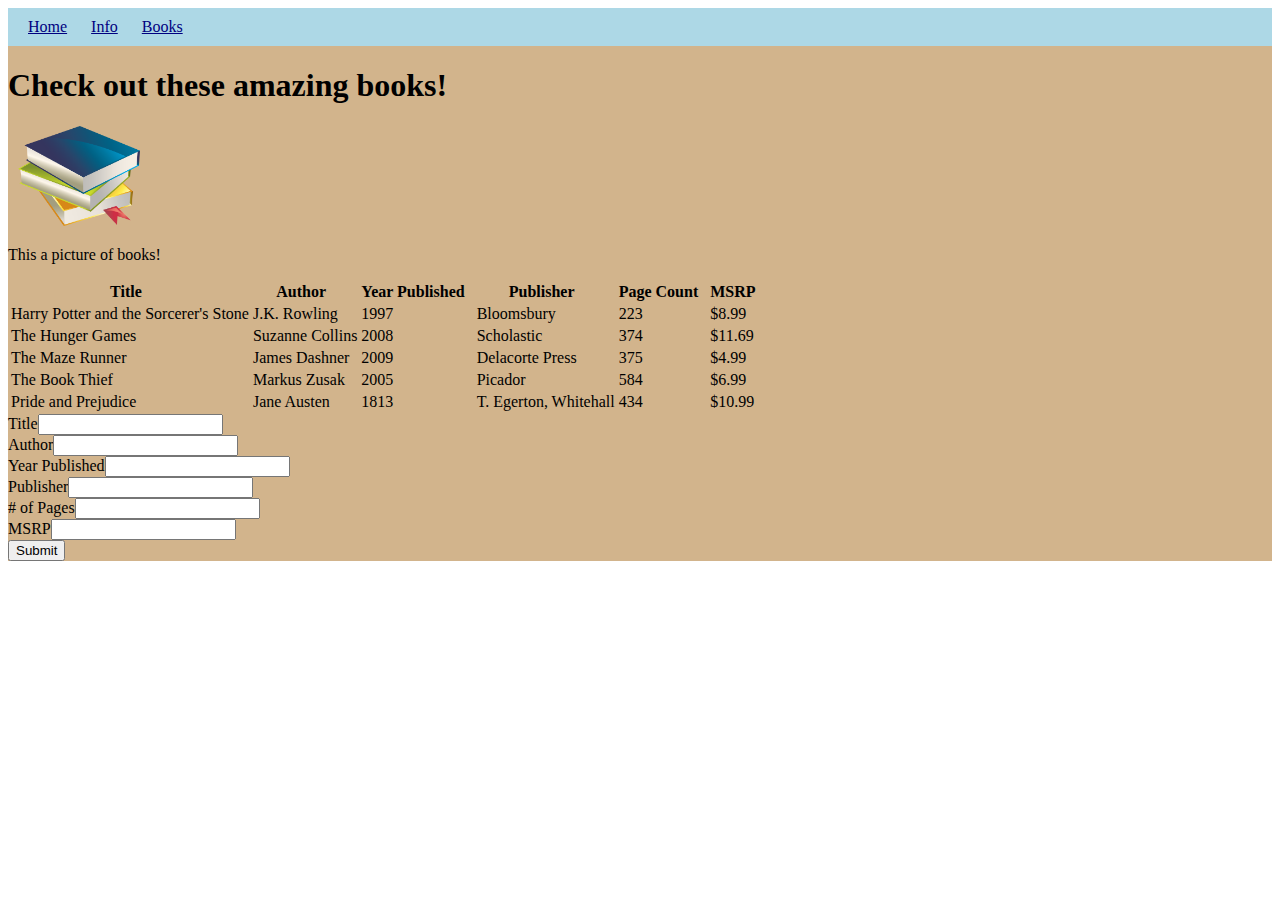
<file: public/books.html>
<!doctype html>
<html>
<head>
  <title>Books</title>
  <link href="https://cdn.jsdelivr.net/npm/bootstrap@5.1.0/dist/css/bootstrap.min.css" rel="stylesheet" integrity="sha384-KyZXEAg3QhqLMpG8r+8fhAXLRk2vvoC2f3B09zVXn8CA5QIVfZOJ3BCsw2P0p/We" crossorigin="anonymous">
  <link href="css/style.css" rel="stylesheet">
</head>
<body>
    <main>
        <nav class="nav">
            <a class="nav-links" href="index.html">Home</a>
            <a class="nav-links" href="info.html">Info</a>
            <a class="nav-links" href="books.html">Books</a>
        </nav>
        <h1>Check out these amazing books!</h1>
        <a target='_blank' href='https://pngimg.com/uploads/book/book_PNG2105.png'>
        <img src='img/books.png' height='100px'></img></a><br>
        <p>This a picture of books!</p>
        <table id="booktable">
            <thead>
              <tr>
                <th>Title</th>
                <th>Author</th>
                <th>Year Published</th>
                <th>Publisher</th>
                <th>Page Count</th>
                <th>MSRP</th>
              </tr>
            </thead>
            <tbody>
              <tr>
                <td>Harry Potter and the Sorcerer's Stone</td>
                <td>J.K. Rowling</td>
                <td>1997</td>
                <td>Bloomsbury</td>
                <td>223</td>
                <td>$8.99</td>
              </tr>
              <tr>
                <td>The Hunger Games</td>
                <td>Suzanne Collins</td>
                <td>2008</td>
                <td>Scholastic</td>
                <td>374</td>
                <td>$11.69</td>
              </tr>
              <tr>
                <td>The Maze Runner</td>
                <td>James Dashner</td>
                <td>2009</td>
                <td>Delacorte Press</td>
                <td>375</td>
                <td>$4.99</td>
              </tr>
              <tr>
                <td>The Book Thief</td>
                <td>Markus Zusak</td>
                <td>2005</td>
                <td>Picador</td>
                <td>584</td>
                <td>$6.99</td>
              </tr>
              <tr>
                <td>Pride and Prejudice</td>
                <td>Jane Austen</td>
                <td>1813</td>
                <td>T. Egerton, Whitehall</td>
                <td>434</td>
                <td>$10.99</td>
              </tr>
            </tbody>
          </table>
          <form action='books.html' method='post'>

            Title<input type='text' name='title'><br>
            Author<input type='text' name='author'><br>
            Year Published<input type='text' name='year'><br>
            Publisher<input type='text' name='publisher'><br>
            # of Pages<input type='text' name='pages'><br>
            MSRP<input type='text' name='price'><br>
            
            <input class='button' type='submit' name='submit' id='submit'>
            
          </form>
    </main>
    <!-- table sort plugin from http://tristen.ca/tablesort/demo/ -->
    <script src='js/sort.js'></script>
    <script>
      new Tablesort(document.getElementById("booktable"));
    </script>
</body>
<footer>
</footer>
</html>
</file>
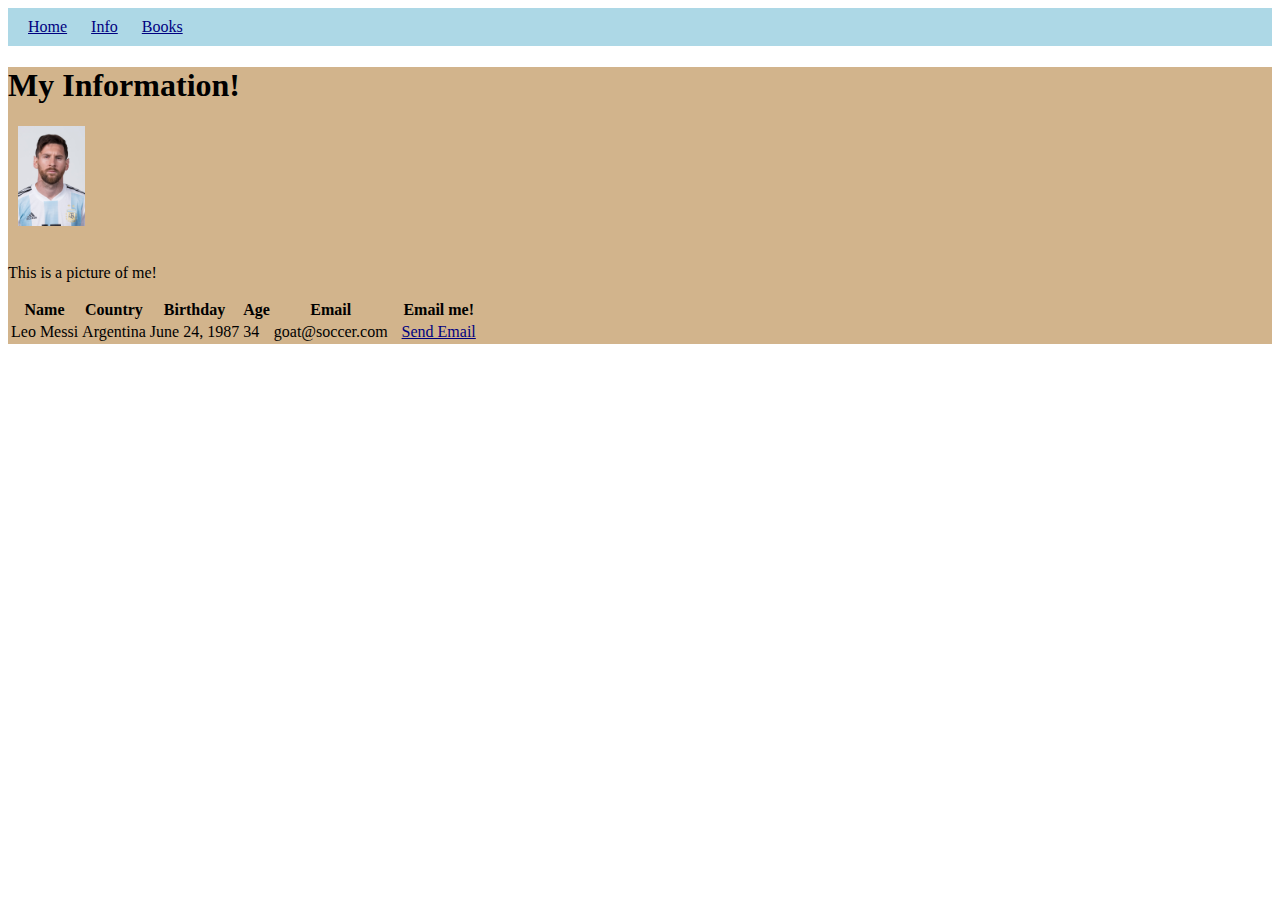
<file: public/info.html>
<!doctype html>
<html>
<head>
  <title>Info</title>
  <link href="https://cdn.jsdelivr.net/npm/bootstrap@5.1.0/dist/css/bootstrap.min.css" rel="stylesheet" integrity="sha384-KyZXEAg3QhqLMpG8r+8fhAXLRk2vvoC2f3B09zVXn8CA5QIVfZOJ3BCsw2P0p/We" crossorigin="anonymous">
  <link href="css/style.css" rel="stylesheet">
</head>
<body>
  <nav class="nav">
    <a class="nav-links" href="index.html">Home</a>
    <a class="nav-links" href="info.html">Info</a>
    <a class="nav-links" href="books.html">Books</a>
  </nav>
  <main>
    <h1>My Information!</h1>
    <a target="_blank" href='https://i.pinimg.com/originals/cb/55/90/cb5590bcca9becc9b0f8e98f3998bdb9.png'>
    <img src='img/leomessi.jpg' height='100px'></img><br>
    </a><br>
    <p>This is a picture of me!</p>
    <table class="table">
        <thead>
          <tr>
            <th scope="col">Name</th>
            <th scope="col">Country</th>
            <th scope="col">Birthday</th>
            <th scope="col">Age</th>
            <th scope="col">Email</th>
            <th scope='col'>Email me!</th>
          </tr>
        </thead>
        <tbody>
          <tr>
            <td>Leo Messi</td>
            <td>Argentina</td>
            <td>June 24, 1987</td>
            <td>34</td>
            <td>goat@soccer.com</td>
            <td><a href = "mailto: goat@soccer.com">Send Email</a></td>
          </tr>
        </tbody>
      </table>
  </main> 
</body>
<footer>
</footer>
</html>
</file>
<file: public/css/style.css>
main {
    background-color: tan;
}

nav {
  background-color: lightblue;
  padding: 10px;
}

header {
    background-color: navy;
}

a {
    color: navy;
    padding: 10px;
}

.nav_links {
    color: navy;
    background-color: tan;
    text-decoration: none;
    border: 1px, solid, navy;
    padding:5px;
}

#coolheader {
    font-weight: bold;
}

th[role=columnheader]:not(.no-sort) {
	cursor: pointer;
}

th[role=columnheader]:not(.no-sort):after {
	content: '';
	float: right;
	margin-top: 7px;
	border-width: 0 4px 4px;
	border-style: solid;
	border-color: #404040 transparent;
	visibility: hidden;
	opacity: 0;
	-ms-user-select: none;
	-webkit-user-select: none;
	-moz-user-select: none;
	user-select: none;
}

th[aria-sort=ascending]:not(.no-sort):after {
	border-bottom: none;
	border-width: 4px 4px 0;
}

th[aria-sort]:not(.no-sort):after {
	visibility: visible;
	opacity: 0.4;
}

th[role=columnheader]:not(.no-sort):hover:after {
	visibility: visible;
	opacity: 1;
}
</file>
